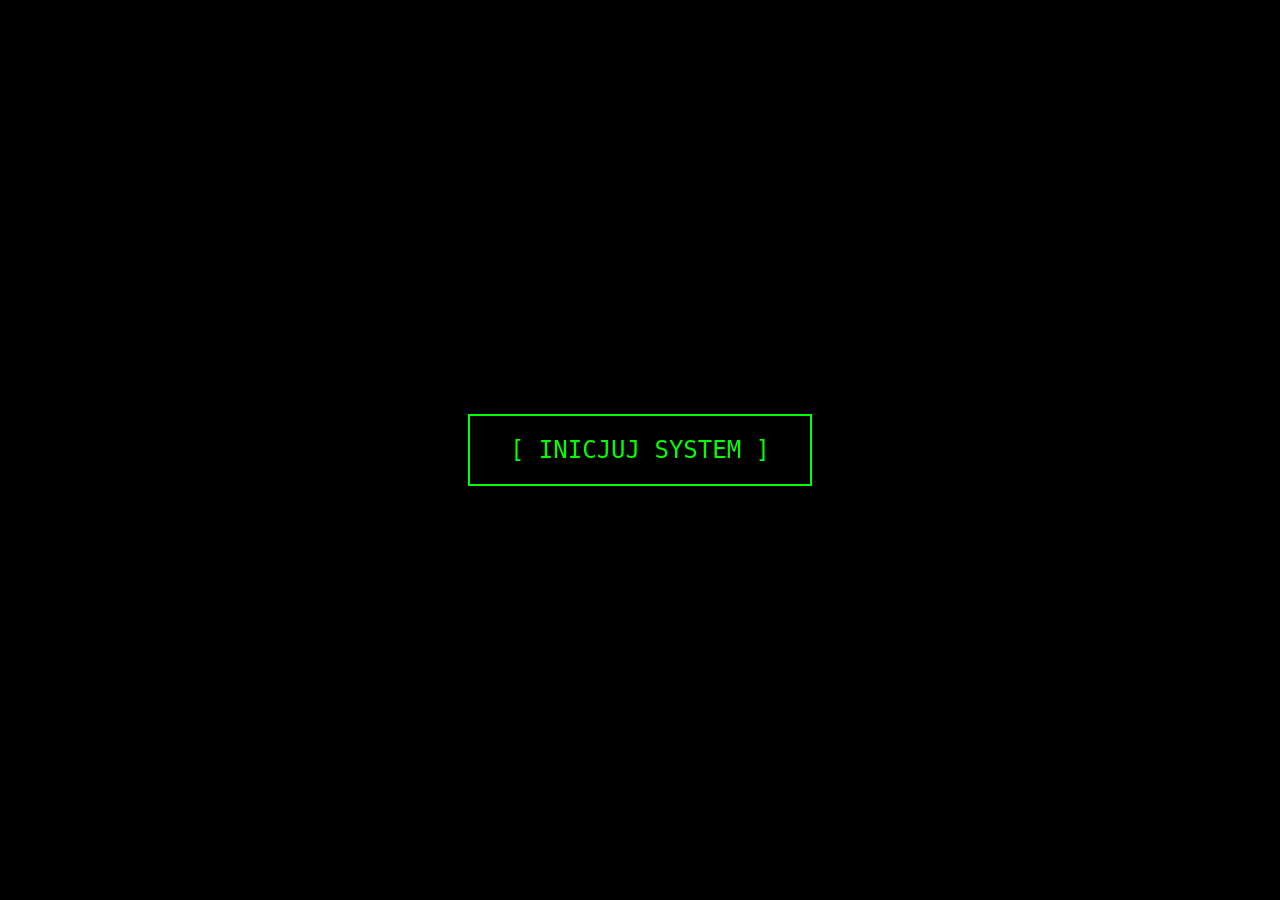
<file: index.html>
<!DOCTYPE html>
<html>
<head>
    <meta charset="UTF-8">
    <title>MASTER BOOT</title>
    <style>
        body { background-color: #000; color: #00ff00; font-family: monospace; display: flex; justify-content: center; align-items: center; height: 100vh; margin: 0; }
        .boot-btn { background: transparent; color: #00ff00; border: 2px solid #00ff00; padding: 20px 40px; font-size: 24px; cursor: pointer; font-family: inherit; }
        .boot-btn:hover { background: #00ff00; color: #000; }
    </style>
</head>
<body>
    <button id="boot-btn" class="boot-btn">[ INICJUJ SYSTEM ]</button>

    <script>
        document.getElementById('boot-btn').addEventListener('click', () => {
            const windowFeatures = "location=no,menubar=no,toolbar=no,status=no,scrollbars=no";
            
            window.open('left.html', 'TerminalLeft', windowFeatures);
            window.open('center.html', 'TerminalCenter', windowFeatures);
            window.open('right.html', 'TerminalRight', windowFeatures);
            
            document.getElementById('boot-btn').innerText = "[ SYSTEM AKTYWNY ]";
        });
    </script>
</body>
</html>
</file>
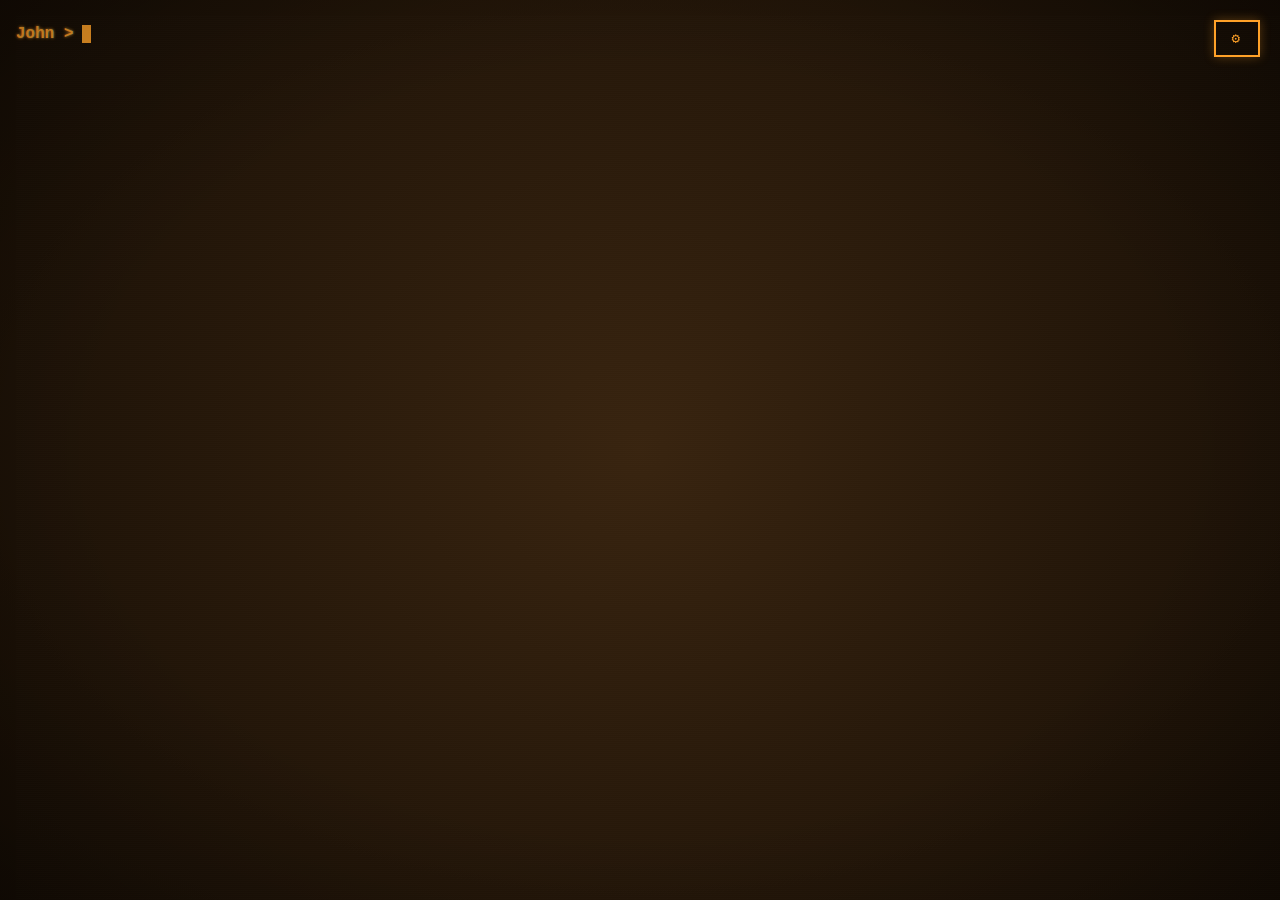
<file: center.html>
<!DOCTYPE html>
<html>
<head>
    <meta charset="UTF-8" />
    <meta name="viewport" content="width=device-width, initial-scale=1.0" />
    <meta http-equiv="X-UA-Compatible" content="ie=edge" />
    <!-- <link rel="icon" type="image/png" href="favicon.png" /> -->
    <link rel="stylesheet" href="css/main.css">
    <title>RETRO TERMINAL v0.01-alpha</title>
    <script src="js/main.js" type="module"></script>

</head>
<body>
    <!-- the overlay and horizontal pattern -->
    <div id="crt" class="off" onClick="handleClick(event)"> 
        <div class="terminal-wrapper">
            <div class="terminal">
                <div class="scanline"></div>
                <div class="grain"></div>
                <div class="terminal-content">
                    <div id="terminal-output"></div>
                    <div id="terminal-input-wrapper">
                        <span id="input-prefix">John > </span>
                        <div id="terminal-input" contenteditable="true"></div>
                    </div>
                </div>
            </div>
        </div>               
    </div>
</body>
</html>
</file>
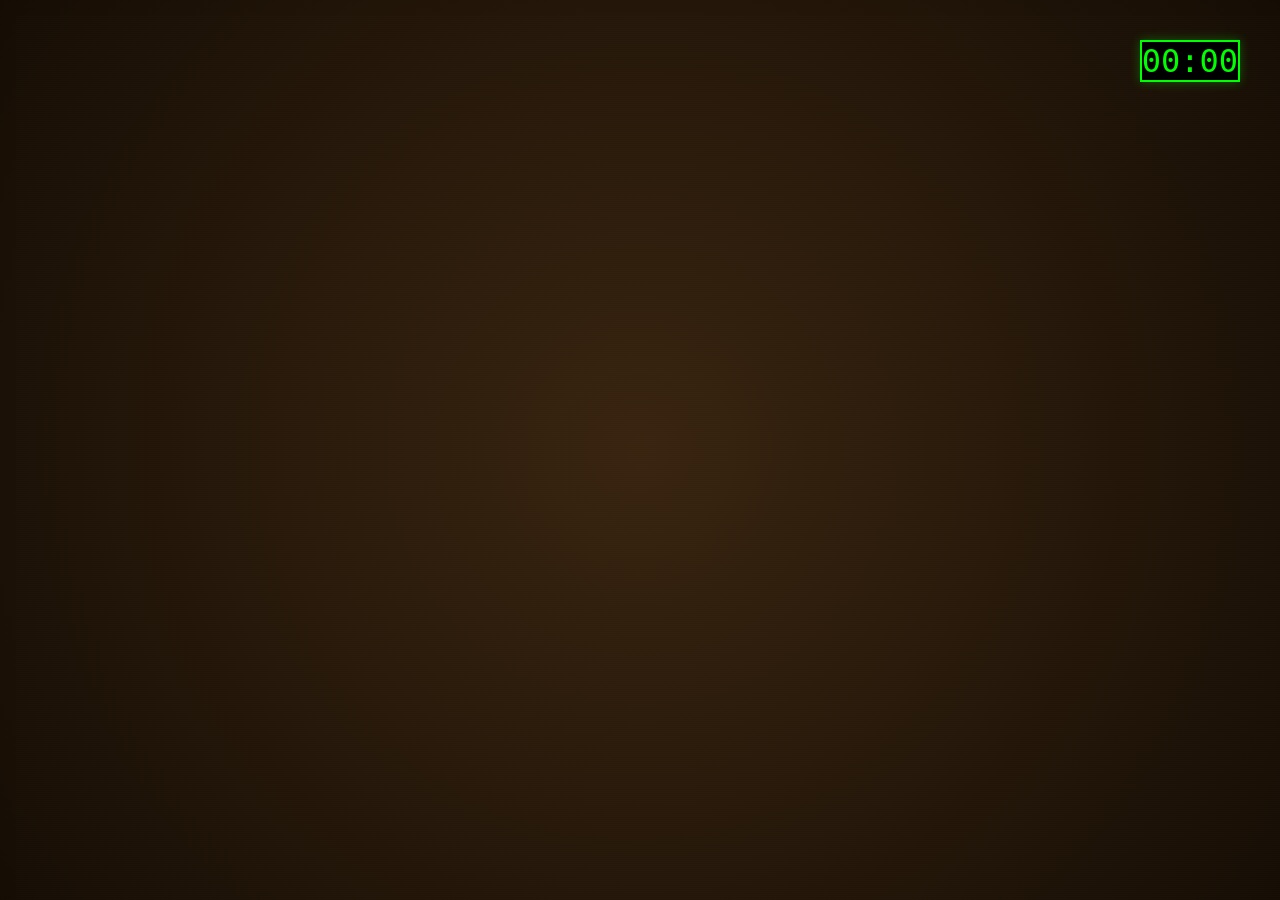
<file: left.html>
<!DOCTYPE html>
<html>
<head>
    <meta charset="UTF-8" />
    <meta name="viewport" content="width=device-width, initial-scale=1.0" />
    <meta http-equiv="X-UA-Compatible" content="ie=edge" />
    <link rel="stylesheet" href="css/left.css">
    <title>RETRO TERMINAL v0.01-alpha</title>
    
    <style>
    </style>

    <script src="js/left.js" type="module"></script>
</head>
<body>
    <div id="crt" class="off"> 
        <div id="timer-panel">00:00</div>

        <div class="terminal-wrapper">
            <div class="terminal">
                <div class="scanline"></div>
                <div class="grain"></div>
                <div class="terminal-content">
                    <div id="terminal-output"></div>
                    <div id="terminal-input-wrapper">
                        <span id="input-prefix"></span>
                    </div>
                </div>
            </div>
        </div>               
    </div>
</body>
</html>
</file>
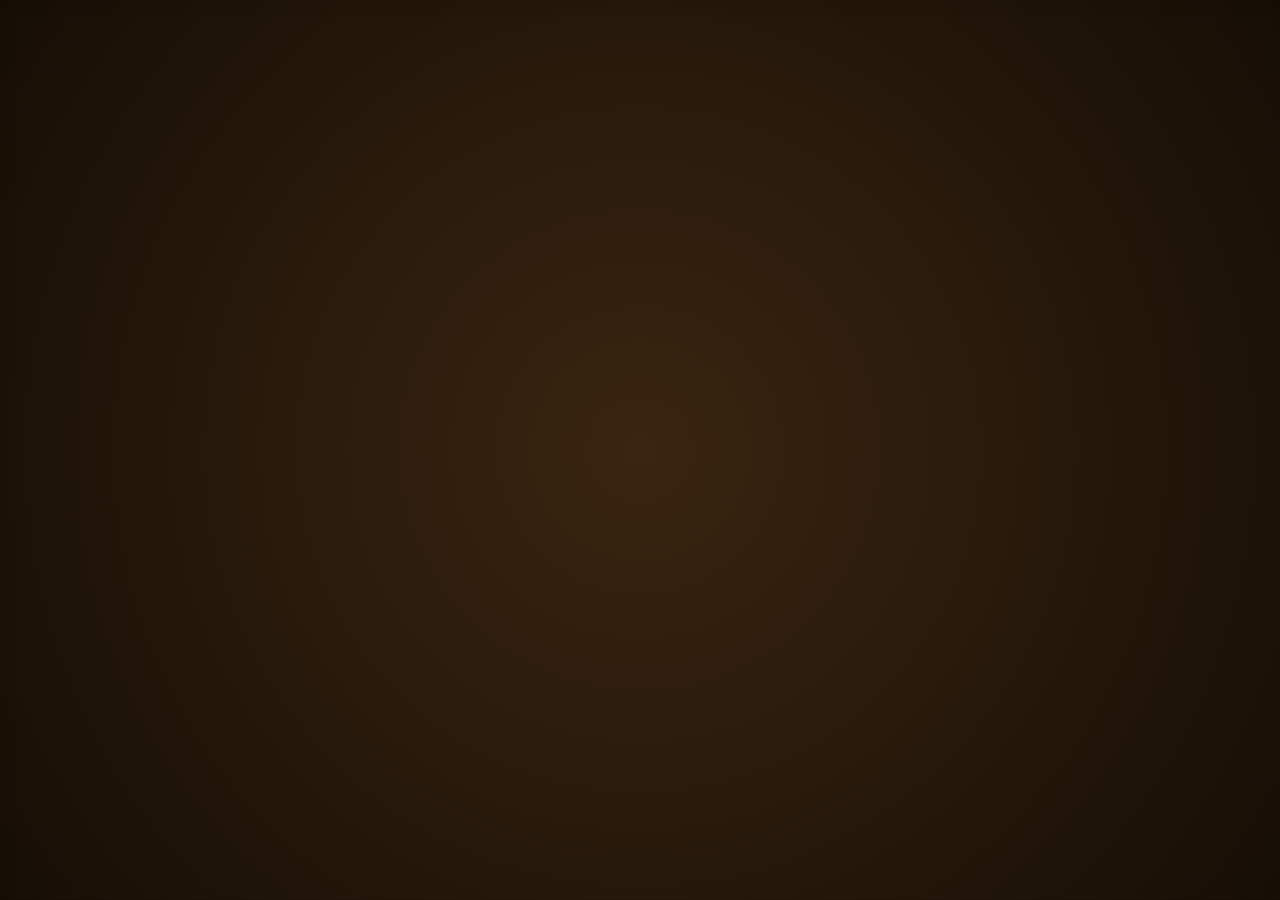
<file: right.html>
<!DOCTYPE html>
<html>
<head>
    <meta charset="UTF-8" />
    <meta name="viewport" content="width=device-width, initial-scale=1.0" />
    <meta http-equiv="X-UA-Compatible" content="ie=edge" />
    <!-- <link rel="icon" type="image/png" href="favicon.png" /> -->
    <link rel="stylesheet" href="css/right.css">
    <title>RETRO TERMINAL v0.01-alpha</title>
    <script src="js/right.js" type="module"></script>

</head>
<body>
    <!-- the overlay and horizontal pattern -->
    <div id="crt" class="off"> 
        <div class="terminal-wrapper">
            <div class="terminal">
                <div class="scanline"></div>
                <div class="grain"></div>
                <div class="terminal-content">
                    <div id="terminal-output"></div>
                    <div id="terminal-input-wrapper">
                        <span id="input-prefix"></span>
                    </div>
                </div>
            </div>
        </div>               
    </div>
</body>
</html>
</file>
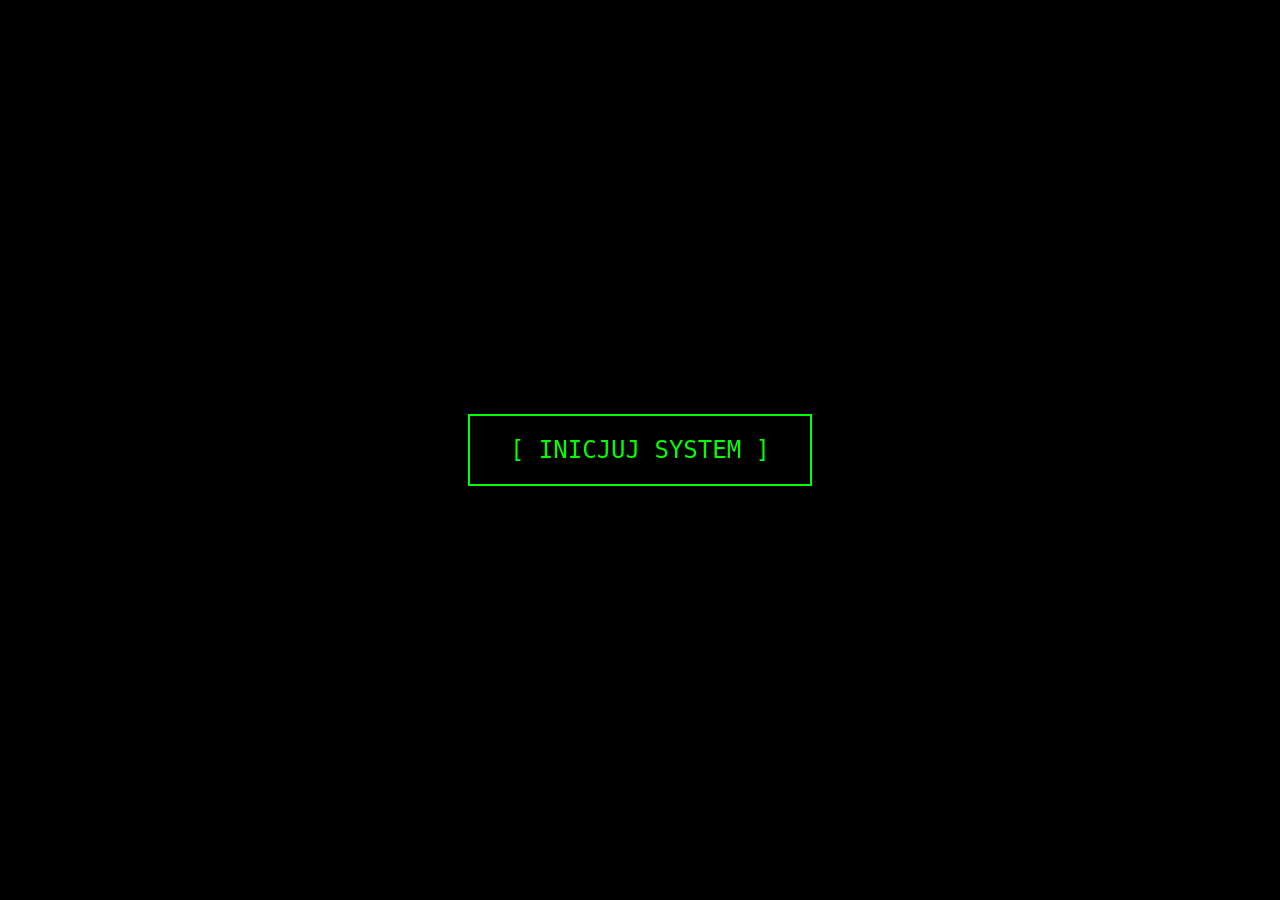
<file: start.html>
<!DOCTYPE html>
<html>
<head>
    <meta charset="UTF-8">
    <title>MASTER BOOT</title>
    <style>
        body { background-color: #000; color: #00ff00; font-family: monospace; display: flex; justify-content: center; align-items: center; height: 100vh; margin: 0; }
        .boot-btn { background: transparent; color: #00ff00; border: 2px solid #00ff00; padding: 20px 40px; font-size: 24px; cursor: pointer; font-family: inherit; }
        .boot-btn:hover { background: #00ff00; color: #000; }
    </style>
</head>
<body>
    <button id="boot-btn" class="boot-btn">[ INICJUJ SYSTEM ]</button>

    <script>
        document.getElementById('boot-btn').addEventListener('click', () => {
            const windowFeatures = "location=no,menubar=no,toolbar=no,status=no,scrollbars=no";
            
            window.open('left.html', 'TerminalLeft', windowFeatures);
            window.open('center.html', 'TerminalCenter', windowFeatures);
            window.open('right.html', 'TerminalRight', windowFeatures);
            
            document.getElementById('boot-btn').innerText = "[ SYSTEM AKTYWNY ]";
        });
    </script>
</body>
</html>
</file>
<file: css/main.css>
@import url("global-styles.css");
@import url("terminal-styles.css");
@import url("cursor-styles.css");
@import url("animations-styles.css");
@import url("scanline-styles.css");
@import url("settings-panel.css");
@import url("crt-effects.css");
</file>
<file: css/left.css>
@import url("global-styles.css");
@import url("terminal-styles.css");
@import url("cursor-styles.css");
@import url("animations-styles.css");
@import url("scanline-styles.css");
@import url("settings-panel.css");
@import url("crt-effects.css");

#timer-panel {
    position: absolute;
    top: 40px;
    right: 40px;
    background-color: #000;
    border: 2px solid #00ff00;
    color: #00ff00;
    padding: 0px 0px;
    font-family: monospace;
    font-size: 32px;
    z-index: 1000;
    box-shadow: 0 0 10px rgba(0, 255, 0, 0.3);
}

@keyframes pulse-red {
    0% { opacity: 1; text-shadow: 0 0 5px #ff0000; }
    50% { opacity: 0.4; text-shadow: 0 0 20px #ff0000; }
    100% { opacity: 1; text-shadow: 0 0 5px #ff0000; }
}

#timer-panel.timer-low {
    color: #ff0000;
    border-color: #ff0000;
    box-shadow: 0 0 15px rgba(255, 0, 0, 0.6);
}

.timer-critical {
    animation: pulse-red 0.5s infinite;
}
</file>
<file: css/right.css>
@import url("global-styles.css");
@import url("terminal-styles.css");
@import url("cursor-styles.css");
@import url("animations-styles.css");
@import url("scanline-styles.css");
@import url("settings-panel.css");
@import url("crt-effects.css");
@import url("viewer-styles.css");
</file>
